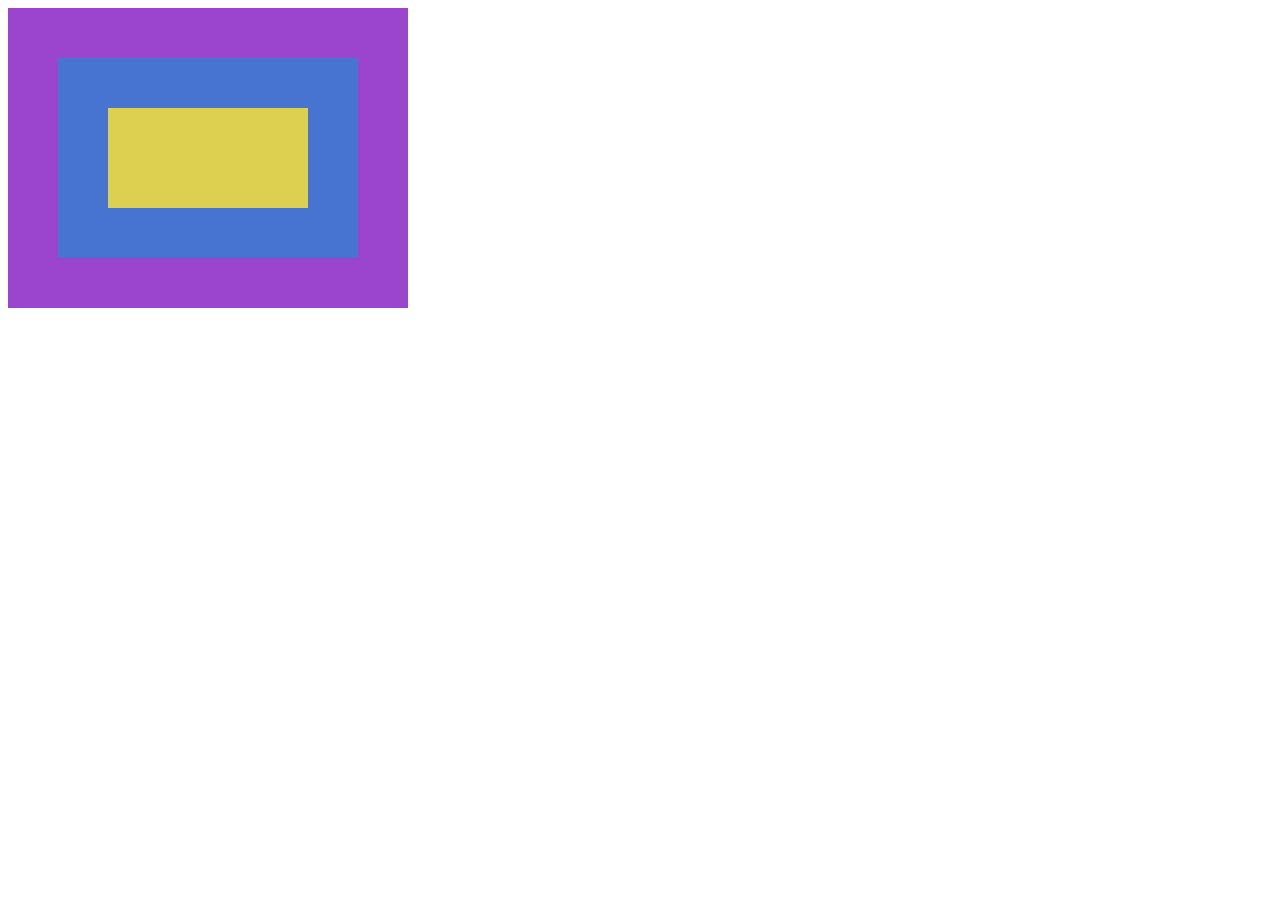
<file: jsExercise/bubbleing.html>
<!DOCTYPE html>
<html lang="en">
<head>
    <meta charset="UTF-8">
    <meta name="viewport" content="width=device-width, initial-scale=1.0">
    <title>bubleing</title>
    <style>
        div{
            display: flex;
            justify-content: center;
            align-items: center;
        }
        #one {
            width: 400px;
            height: 300px;
            background-color: #9b44ce;
        }
        #two {
            width: 300px;
            height: 200px;
            background-color: #4773d1;
        }
        #three {
            width: 200px;
            height: 100px;
            background-color: #ddcf4f;
        }
    </style>
</head>
<body>
    <div id="one">
        <div id="two">
            <div id="three"></div>
        </div>
    </div>
    <h1 id="result"></h1>
    <script>
        let one = document.getElementById("one");
        let two = document.getElementById("two");
        let three = document.getElementById("three");
        let h1 = document.querySelector("#result");
        one.addEventListener("click",function(event){h1.innerHTML+="one ";});
        two.addEventListener("click",function(event){h1.innerHTML+="two ";});
        three.addEventListener("click",function(event){h1.innerHTML+="three ";});
    </script>
</body>
</html>
</file>
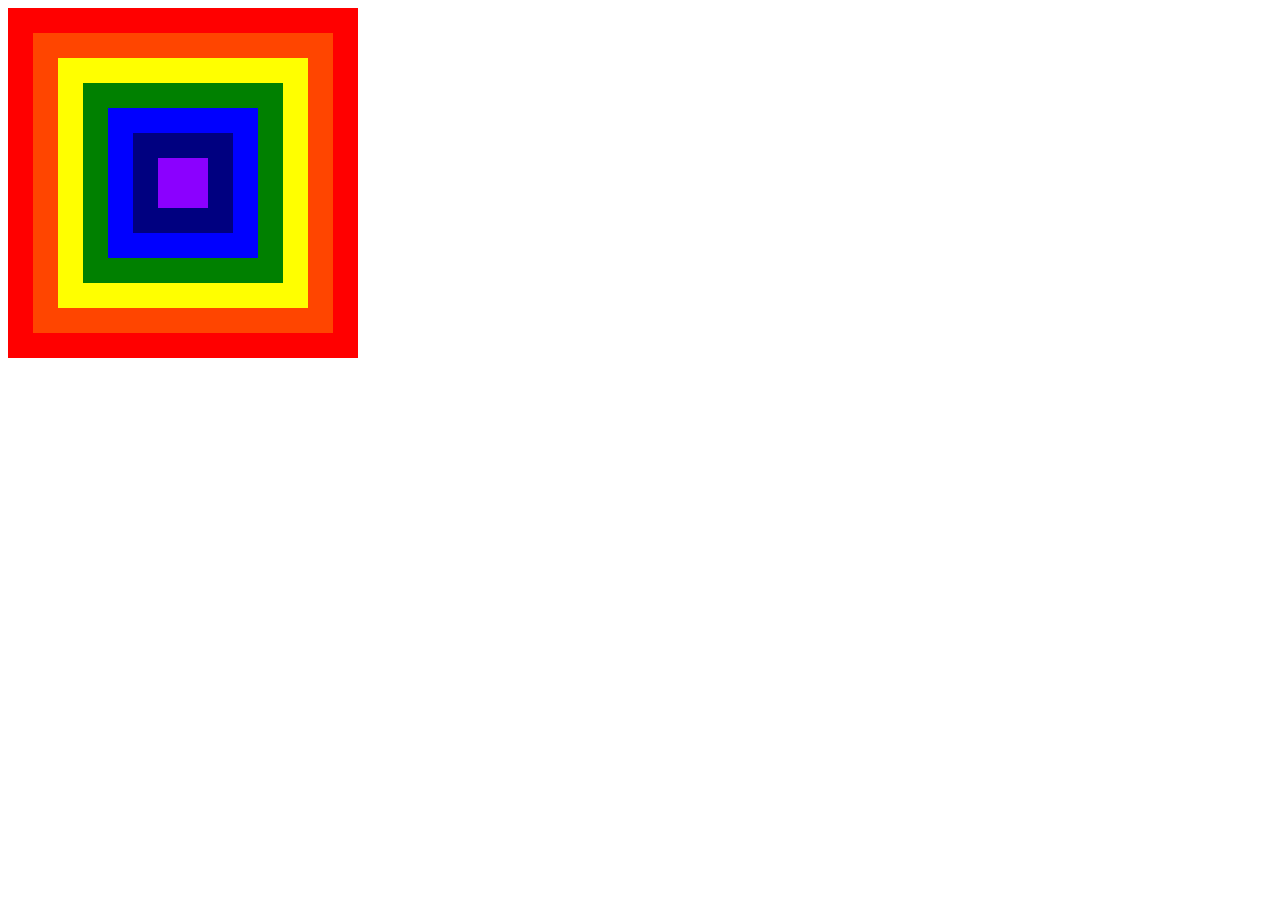
<file: jsExercise/bubbling.html>
<!DOCTYPE html>
<html lang="en">
<head>
    <meta charset="UTF-8">
    <meta name="viewport" content="width=device-width, initial-scale=1.0">
    <title>Document</title>
    <style>
        div{display: flex; justify-content: center; align-items: center;}
        #one{width: 350px; height: 350px; background-color: red; cursor: pointer;}
        #two{width: 300px; height: 300px; background-color: orangered; cursor: pointer;}
        #three{width: 250px; height: 250px; background-color: yellow; cursor: pointer;}
        #four{width: 200px; height: 200px; background-color: green; cursor: pointer;}
        #five{width: 150px; height: 150px; background-color: blue; cursor: pointer;}
        #six{width: 100px; height: 100px; background-color: #000080; cursor: pointer;}
        #seven{width: 50px; height: 50px; background-color: #8b00ff; cursor: pointer;}
    </style>
</head>
<body>
    <div id="one">
        <div id="two">
            <div id="three">
                <div id="four">
                    <div id="five">
                        <div id="six">
                            <div id="seven"></div>
                        </div>
                    </div>
                </div>
            </div>
        </div>
    </div>
    <h1 id="result"></h1>
    <script>
        let one = document.getElementById("one");
        let two = document.getElementById("two");
        let three = document.getElementById("three");
        let four = document.getElementById("four");
        let five = document.getElementById("five");
        let six = document.getElementById("six");
        let seven = document.getElementById("seven");
        let h1 = document.querySelector("#result");
        one.addEventListener("click",function(event){h1.innerHTML+="일 ";});
        two.addEventListener("click",function(event){h1.innerHTML+="이 ";});
        three.addEventListener("click",function(event){h1.innerHTML+="삼 ";});
        four.addEventListener("click",function(event){h1.innerHTML+="사 ";});
        five.addEventListener("click",function(event){h1.innerHTML+="오 ";});
        six.addEventListener("click",function(event){h1.innerHTML+="육 ";});
        seven.addEventListener("click",function(event){h1.innerHTML+="칠 ";});
    </script>
</body>
</html>
</file>
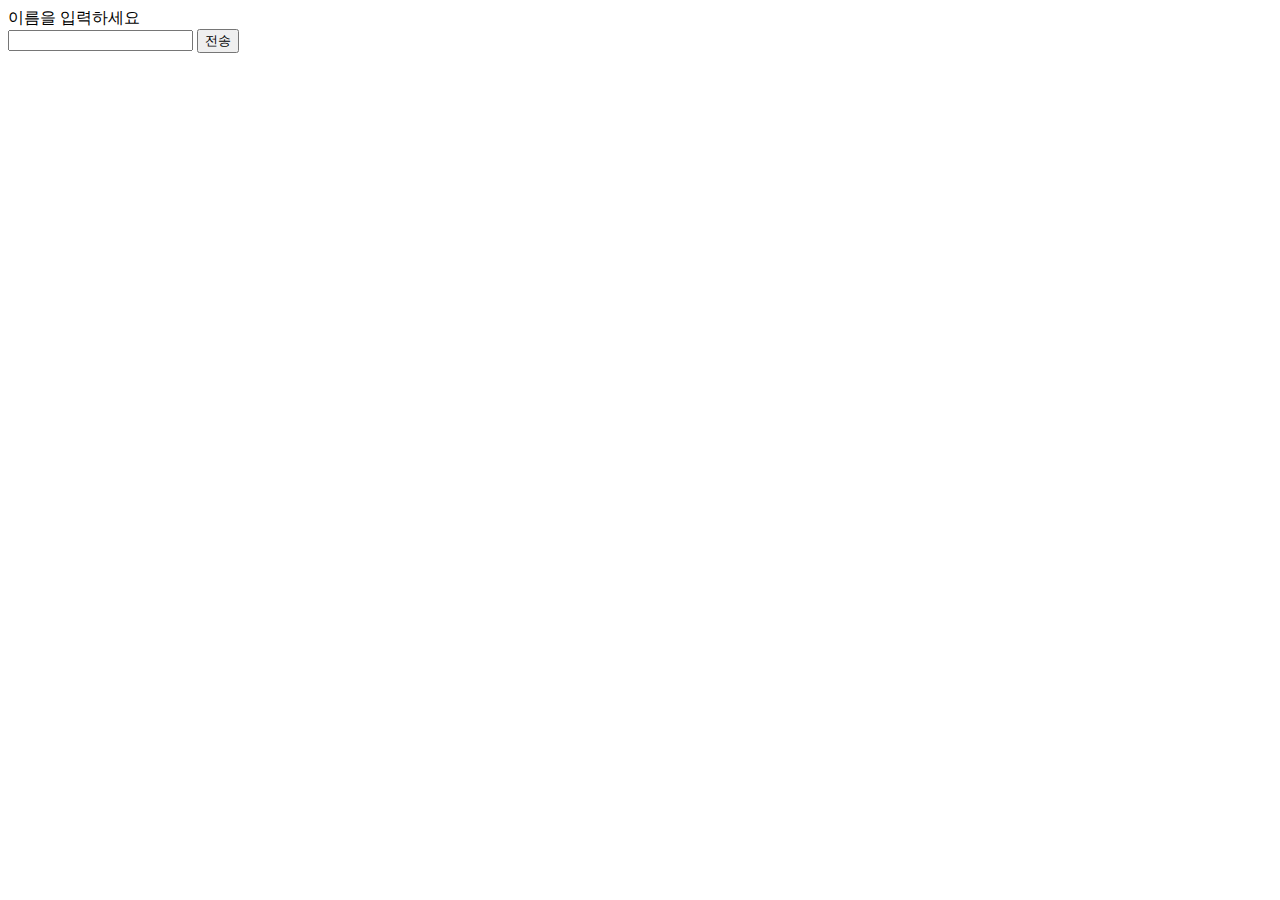
<file: jsExercise/lsEx.html>
<!DOCTYPE html>
<html lang="en">
<head>
    <meta charset="UTF-8">
    <meta name="viewport" content="width=device-width, initial-scale=1.0">
    <title>Document</title>
</head>
<body>
    <div id="name"></div>
    <form>
        <input type="text" name="test">
        <input type="submit" value="전송">
    </form>
    <script>
        let form = document.querySelector("form");
        form.addEventListener("submit", mySubmit);
        let name = localStorage["name"];
        let div = document.querySelector("#name");
        if(name){
            div.innerHTML = name;
        }else{
            div.innerHTML = "이름을 입력하세요";
        }

        function mySubmit(event){
            event.preventDefault();
            let form = event.target;
            let input = form.querySelector("input");
            div.innerHTML = input.value;
            localStorage["name"] = input.value;
        }
    </script>
</body>
</html>
</file>
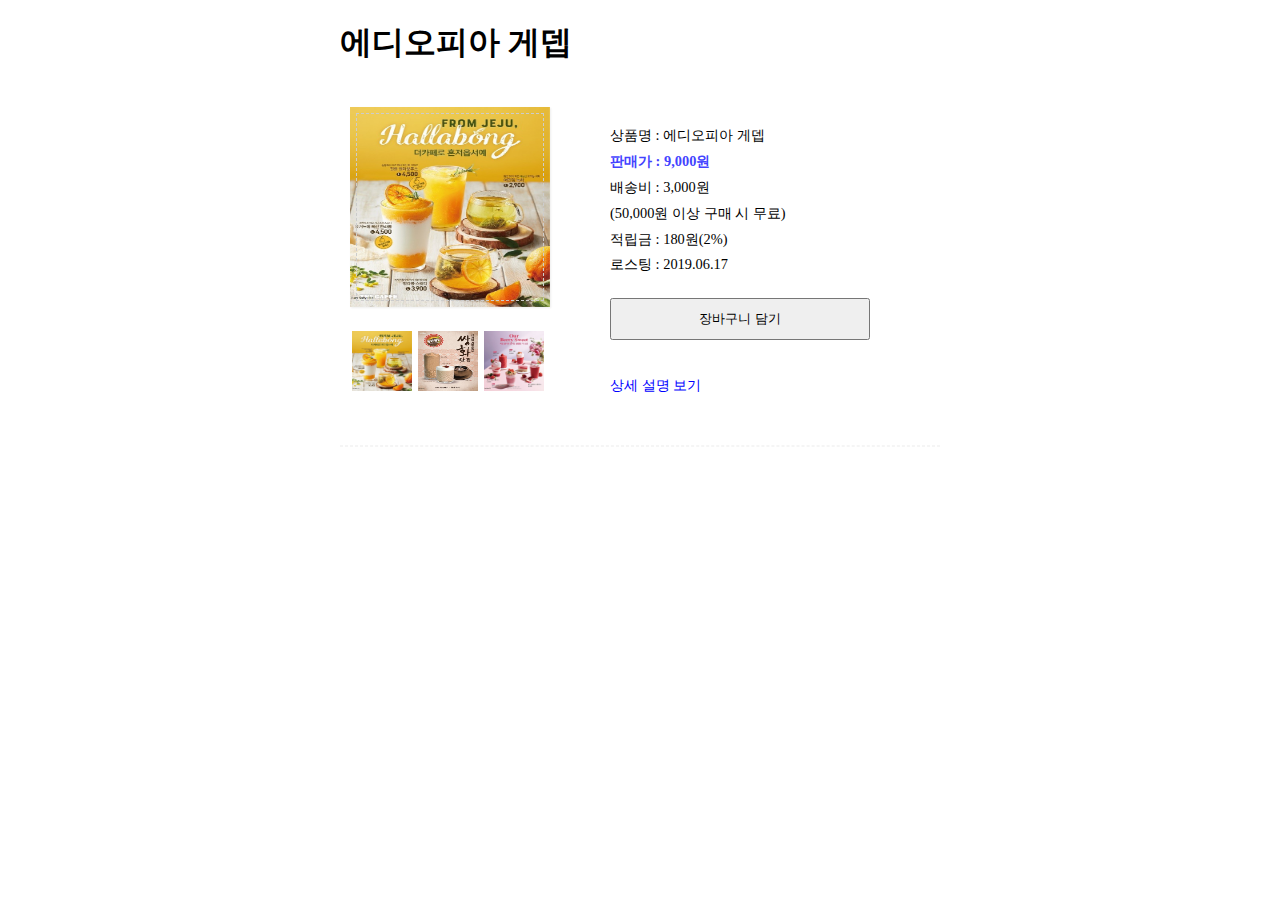
<file: jsExercise/product.html>
<!DOCTYPE html>
<html lang="ko">
<head>
	<meta charset="UTF-8">
	<meta name="viewport" content="width=device-width, initial-scale=1.0">
	<meta http-equiv="X-UA-Compatible" content="ie=edge">
	<title>DOM</title>
	<link rel="stylesheet" href="css/product.css">
</head>
<body>
	<div id="container">
			<h1 id="heading">에디오피아 게뎁</h1>
			<div id="prod-pic">
				<img src="images/coffee1.jpg" alt="에디오피아 게뎁" id="cup" width="200" height="200">
					<div id="small-pic">
						<img src="images/coffee1.jpg" class="small">
						<img src="images/coffee2.jpg" class="small">
						<img src="images/coffee3.jpg" class="small">
					</div>
			</div>			
			<div id="desc">
				<ul>
					<li>상품명 : 에디오피아 게뎁</li>
					<li class="bluetext">판매가 : 9,000원</li>
					<li>배송비 : 3,000원<br>(50,000원 이상 구매 시 무료)</li>
					<li>적립금 : 180원(2%)</li>
					<li>로스팅 : 2019.06.17</li>
					<button>장바구니 담기</button>
				</ul>				
				<a href="#" id="view">상세 설명 보기</a>				
			</div>
			<hr>
			<div id="detail">									
					
					<h2>상품 상세 정보</h2>
					<ul>
						<li>원산지 : 에디오피아</li>
						<li>지 역 : 이르가체프 코체레</li>
						<li>농 장 : 게뎁</li>
						<li>고 도 : 1,950 ~ 2,000 m</li>
						<li>품 종 : 지역 토착종</li>
						<li>가공법 : 워시드</li>
					</ul>
					<h3>Information</h3>
					<p>2차 세계대전 이후 설립된 게뎁 농장은 유기농 인증 농장으로 여성의 고용 창출과 지역사회 발전에 기여하며 3대째 이어져 내려오는 오랜 역사를 가진 농장입니다. 게뎁 농장은 SCAA 인증을 받은 커피 품질관리 실험실을 갖추고 있어 철처한 관리를 통해 스페셜티 커피를 생산합니다.</p>
					<h3>Flavor Note</h3>
					<p>은은하고 다채로운 꽃향, 망고, 다크 체리, 달달함이 입안 가득.</p>
			</div>
	</div>

	<script src="script/product.js"></script>
</body>
</html>
</file>
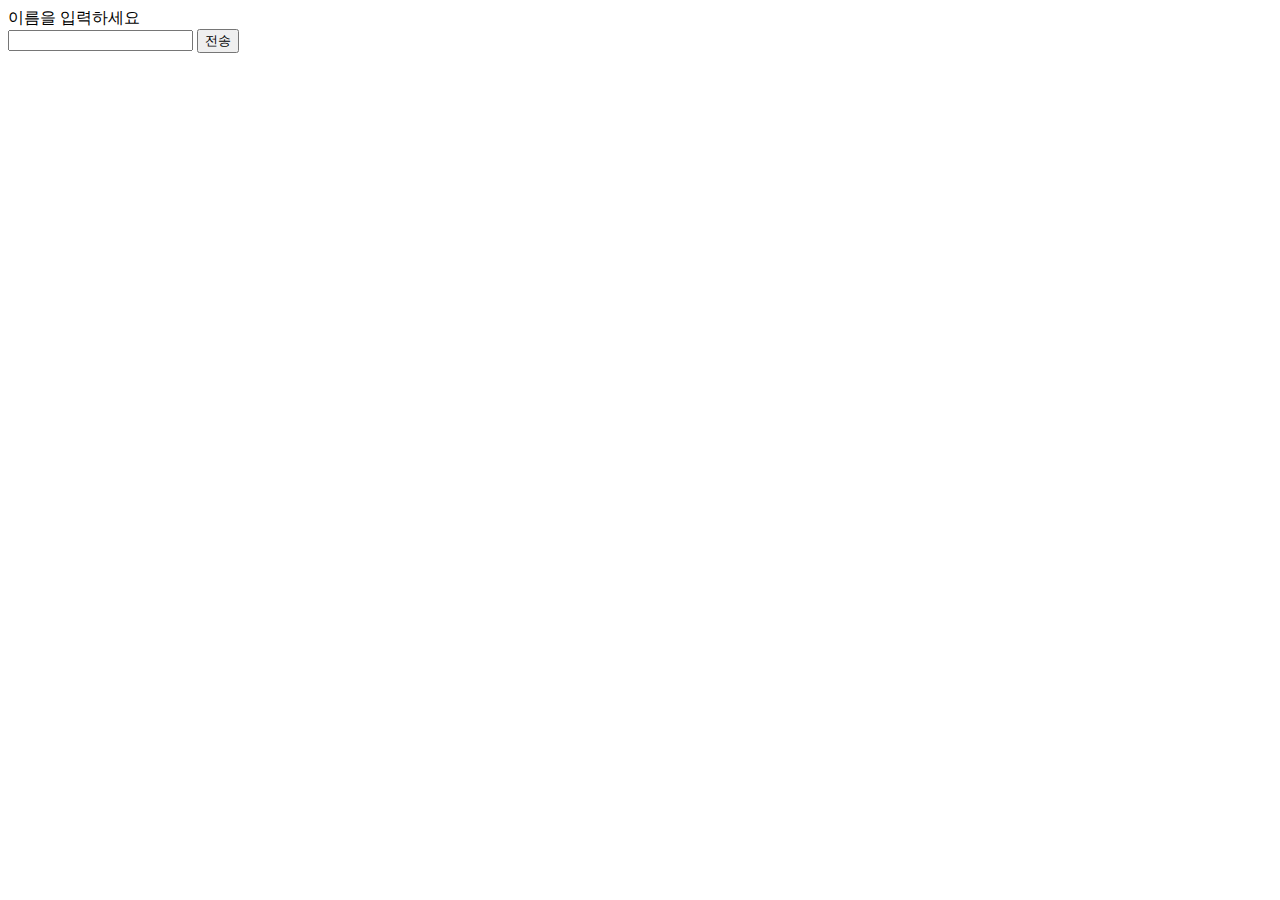
<file: MyProject/jsExercise/lsex.html>
<!DOCTYPE html>
<html lang="en">
<head>
    <meta charset="UTF-8">
    <meta name="viewport" content="width=device-width, initial-scale=1.0">
    <title>Document</title>
</head>
<body>
    <div id="name"></div>

    <form>
        <input type="text" name="text">
        <input type="submit" value="전송">
    </form>
    <script>
        let form = document.querySelector("form");

        form.addEventListener("submit", mySubmit);
    //    let input = form.querySelector("input");
    //    let value = input.value;
    //    localStorage["name"] = value;

    //    let divName = document.getElementById("name");
    //    divName.innerHTML = localStorage["name"];
    let name = localStorage["name"];
    let div = document.querySelector("#name");
    if(name) {
        div.innerHTML = name;
    }
    else {
        div.innerHTML="이름을 입력하세요"
    }
        function mySubmit(event) {
            event.preventDefault();
            //기본 event 막기 -> form submit을 하게되면 자동적으로 데이터를 가지고 가려하는 것을 막음
            let form = event.target;
            let input = form.querySelector("input");
            div.innerHTML = input.value;
            localStorage["name"] = input.value;
        }
    </script>
</body>
</html>
</file>
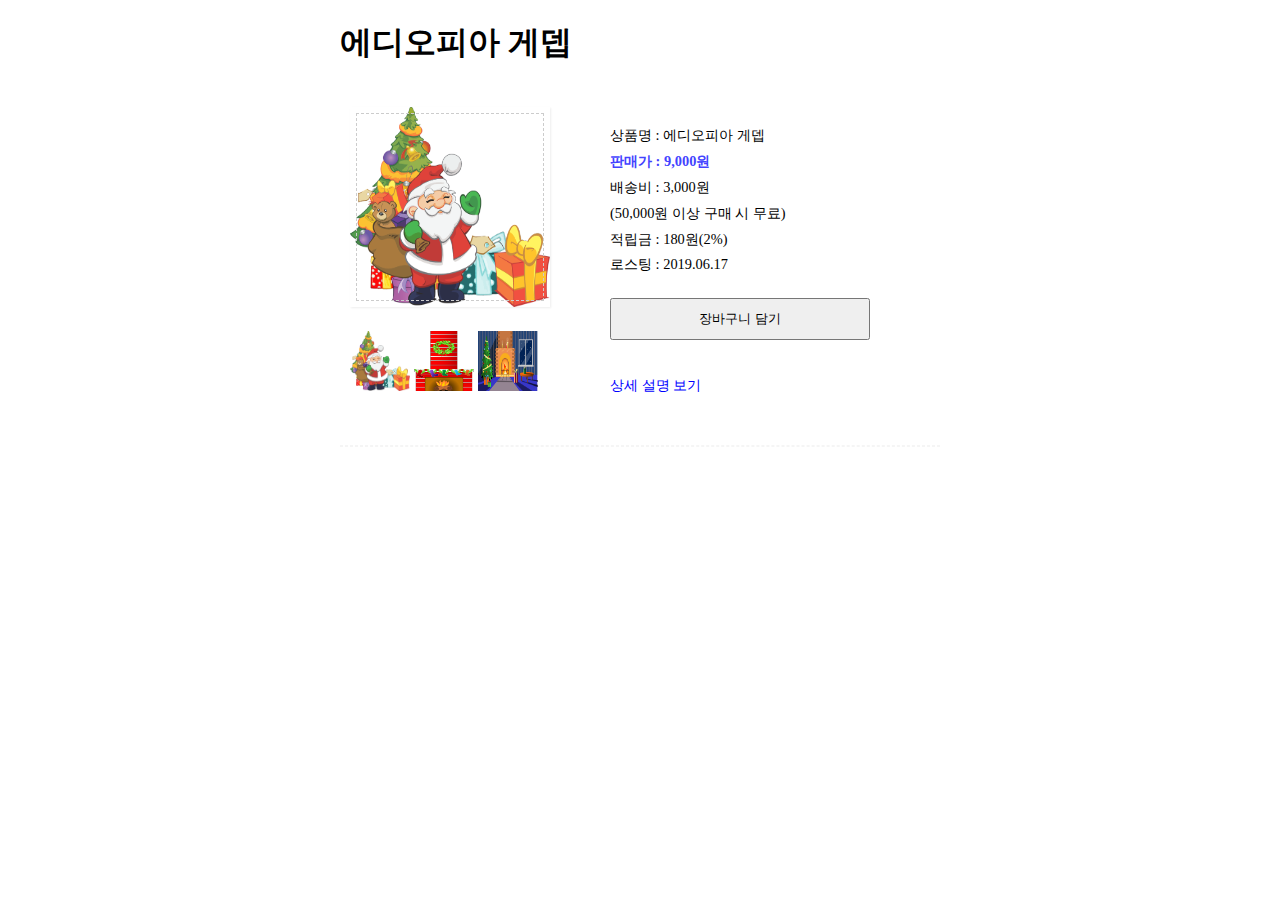
<file: MyProject/jsExercise/product.html>
<!DOCTYPE html>
<html lang="ko">

<head>
  <meta charset="UTF-8">
  <meta name="viewport" content="width=device-width, initial-scale=1.0">
  <meta http-equiv="X-UA-Compatible" content="ie=edge">
  <title>DOM</title>
  <link rel="stylesheet" href="product.css">
</head>

<body>
  <div id="container">
    <h1 id="heading">에디오피아 게뎁</h1>
    <div id="prod-pic">
      <img src="images/picture1.png" alt="에디오피아 게뎁" id="cup" width="200" height="200">
      <div id="small-pic">
        <img src="images/picture1.png" class="small">
        <img src="images/picture2.png" class="small">
        <img src="images/picture3.png" class="small">
      </div>
    </div>
    <div id="desc">
      <ul>
        <li>상품명 : 에디오피아 게뎁</li>
        <li class="bluetext">판매가 : 9,000원</li>
        <li>배송비 : 3,000원<br>(50,000원 이상 구매 시 무료)</li>
        <li>적립금 : 180원(2%)</li>
        <li>로스팅 : 2019.06.17</li>
        <button>장바구니 담기</button>
      </ul>
      <a href="#" id="view">상세 설명 보기</a>
    </div>
    <hr>
    <div id="detail">

      <h2>상품 상세 정보</h2>
      <ul>
        <li>원산지 : 에디오피아</li>
        <li>지 역 : 이르가체프 코체레</li>
        <li>농 장 : 게뎁</li>
        <li>고 도 : 1,950 ~ 2,000 m</li>
        <li>품 종 : 지역 토착종</li>
        <li>가공법 : 워시드</li>
      </ul>
      <h3>Information</h3>
      <p>2차 세계대전 이후 설립된 게뎁 농장은 유기농 인증 농장으로 여성의 고용 창출과 지역사회 발전에 기여하며 3대째 이어져 내려오는 오랜 역사를 가진 농장입니다. 게뎁 농장은 SCAA 인증을 받은 커피
        품질관리 실험실을 갖추고 있어 철처한 관리를 통해 스페셜티 커피를 생산합니다.</p>
      <h3>Flavor Note</h3>
      <p>은은하고 다채로운 꽃향, 망고, 다크 체리, 달달함이 입안 가득.</p>
    </div>
  </div>

  <script src="product.js"></script>
</body>

</html>
</file>
<file: jsExercise/css/product.css>
#container { 
    width:600px;
    margin:0 auto;
}
#prod-pic, #desc { 
    float:left;
}
#prod-pic { 			
    margin:20px 20px auto 10px;
    padding:0;
}
#cup { 			
    box-shadow:1px 1px 2px #eee;
    outline:1px dashed #ccc;			
    outline-offset: -7px;
}
#small-pic {
    margin-top:20px;
    list-style: none;
    padding:0;			
}
#small-pic > li {
    float:left;
    margin-right:10px;
}
.small {
    width:60px;
    height:60px;
    margin-left:2px;
}
#small-pic img:hover {
    cursor:pointer;
}		
#desc {  
    width:300px;
    padding-top:20px;
    margin-bottom:50px;
}
.bluetext {
    color:#4343ff;
    font-weight:bold;
}
#desc button {
    margin-top:20px;
    margin-bottom:20px;
    width:100%;
    padding:10px;
}
#desc ul {
    list-style:none;
}
#desc li{
    font-size:0.9em;
    line-height:1.8;
} 
#desc a {
    text-decoration: none;
    font-size:0.9em;
    color:blue;
    padding-left:40px;
}
hr {
    clear:both;
    border:1px dashed #f5f5f5;
}
#detail {
    padding-top:10px;
    display:none;
}
#detail li {
    font-size:0.9em;
    line-height:1.4;
}
h1 { 
    font-size:2em;
}
h2 {
    font-size:1.5em;
    color:#bebebe;
    font-weight:normal;
}
h3 {  
    font-size:1.1em;
    color:#222;
}
p { 
    font-size:0.9em;
    line-height:1.4;
    text-align: justify;
}
</file>
<file: MyProject/jsExercise/product.css>
#container { 
    width:600px;
    margin:0 auto;
}
#prod-pic, #desc { 
    float:left;
}
#prod-pic { 			
    margin:20px 20px auto 10px;
    padding:0;
}
#cup { 			
    box-shadow:1px 1px 2px #eee;
    outline:1px dashed #ccc;			
    outline-offset: -7px;
}
#small-pic {
    margin-top:20px;
    list-style: none;
    padding:0;			
}
#small-pic > li {
    float:left;
    margin-right:10px;
}
.small {
    width:60px;
    height:60px;
}
#small-pic img:hover {
    cursor:pointer;
}		
#desc {  
    width:300px;
    padding-top:20px;
    margin-bottom:50px;
}
.bluetext {
    color:#4343ff;
    font-weight:bold;
}
#desc button {
    margin-top:20px;
    margin-bottom:20px;
    width:100%;
    padding:10px;
}
#desc ul {
    list-style:none;
}
#desc li{
    font-size:0.9em;
    line-height:1.8;
} 
#desc a {
    text-decoration: none;
    font-size:0.9em;
    color:blue;
    padding-left:40px;
}
hr {
    clear:both;
    border:1px dashed #f5f5f5;
}
#detail {
    padding-top:10px;
    display:none;
}
#detail li {
    font-size:0.9em;
    line-height:1.4;
}
h1 { 
    font-size:2em;
}
h2 {
    font-size:1.5em;
    color:#bebebe;
    font-weight:normal;
}
h3 {  
    font-size:1.1em;
    color:#222;
}
p { 
    font-size:0.9em;
    line-height:1.4;
    text-align: justify;
}
</file>
